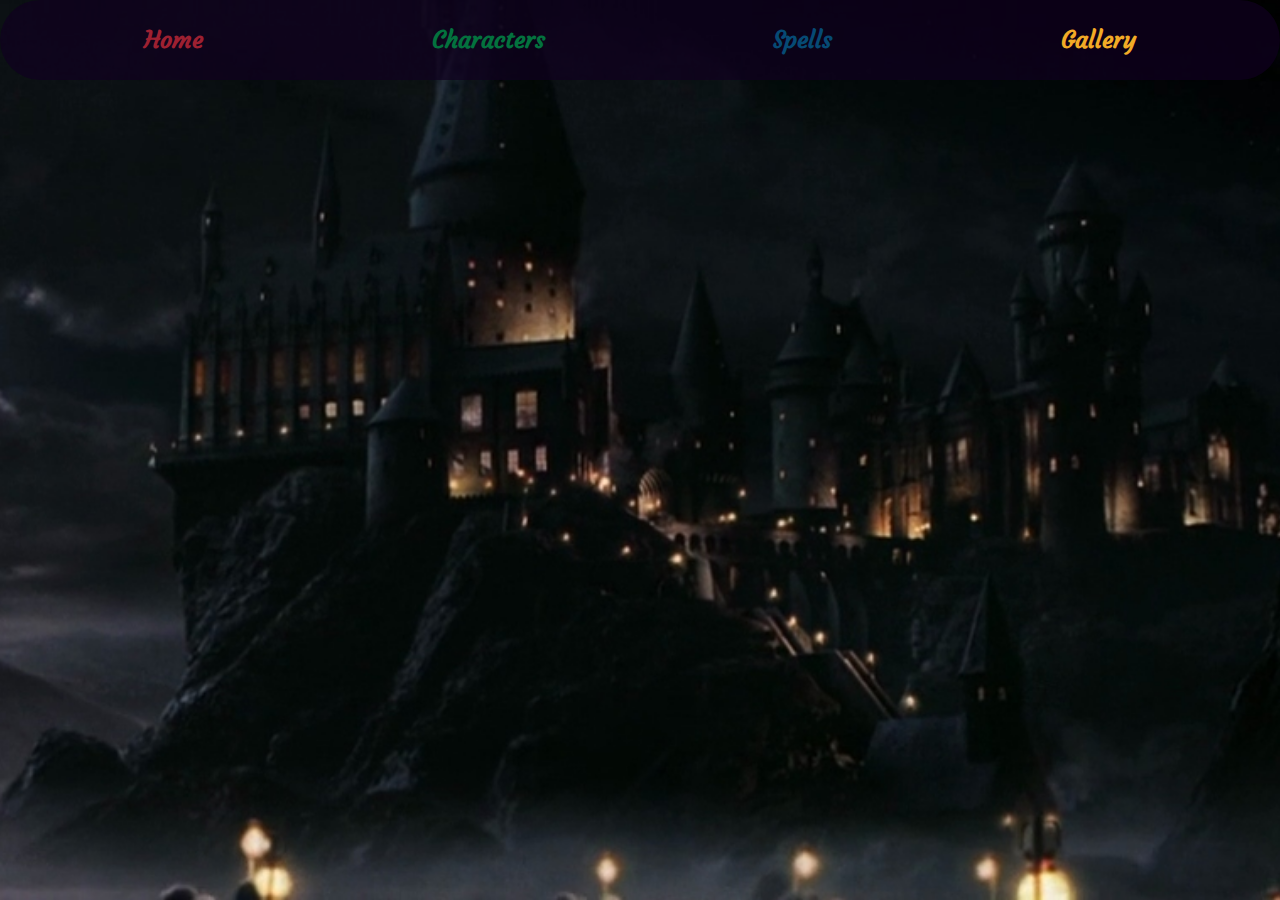
<file: pages/characters-full.html>
<!DOCTYPE html>
<html lang="en">

<head>
    <meta charset="UTF-8">
    <meta http-equiv="X-UA-Compatible" content="IE=edge">
    <meta name="viewport" content="width=device-width, initial-scale=1.0">
    <title>Characters full info</title>
    <link rel="stylesheet" href="../style.css">
</head>

<body>
    <div class="container">
        <header>
            <nav class="translucent-box">
                <div class="menu">
                    <ul id="list-menu">
                        <li><a id="home-link" href="./home.html">Home</a></li>
                        <li><a id="characters-link" href="./characters.html">Characters</a></li>
                        <li><a id="spells-link" href="./spells.html">Spells</a></li>
                        <li><a id="gallery-link" href="./gallery.html">Gallery</a></li>
                    </ul>
                </div>
            </nav>
        </header>
        <main>
            <section id="character-files">
            </section>

            <section id="spells-container" class="hidden"></section>
            <section id="character-container" class="hidden"></section>
            <select class="hidden" id="patronus-select"></select>
            <select class="hidden" id="wand-select"></select>
            <form action="" class="search-container hidden"></form>
        </main>
    </div>


    <script src="../script.js"></script>
</body>

</html>
</file>
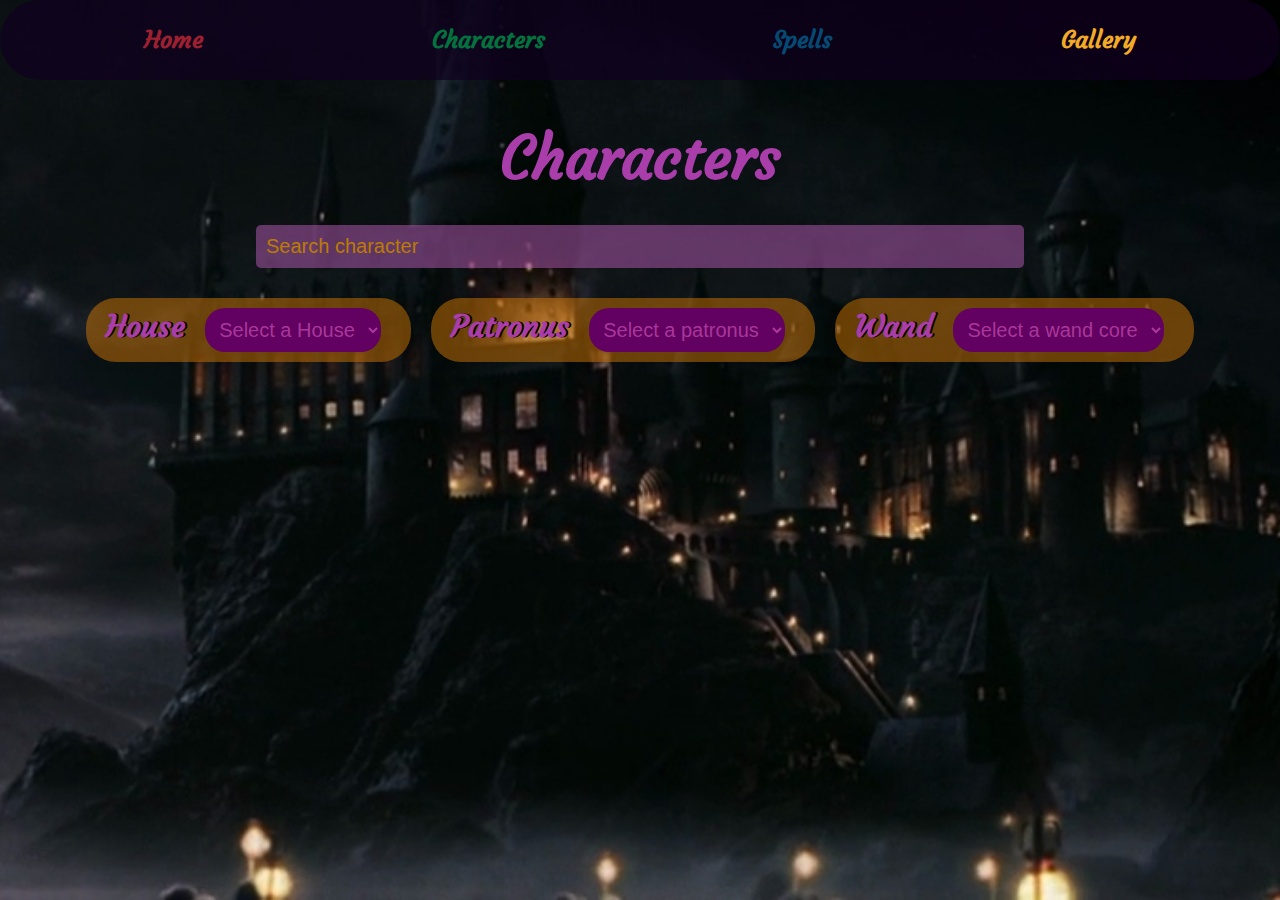
<file: pages/characters.html>
<!DOCTYPE html>
<html lang="en">

<head>
    <meta charset="UTF-8">
    <meta http-equiv="X-UA-Compatible" content="IE=edge">
    <meta name="viewport" content="width=device-width, initial-scale=1.0">
    <title>Characters</title>
    <link rel="stylesheet" href="../style.css">
</head>

<body>
    <div class="container">
        <header>
            <nav class="translucent-box">
                <div class="menu">
                    <ul id="list-menu">
                        <li><a id="home-link" href="./home.html">Home</a></li>
                        <li><a id="characters-link" href="./characters.html">Characters</a></li>
                        <li><a id="spells-link" href="./spells.html">Spells</a></li>
                        <li><a id="gallery-link" href="./gallery.html">Gallery</a></li>
                    </ul>
                </div>
            </nav>
        </header>
        <main>
            <h1>Characters</h1>
            <form class="search-container">
                <div class="seach-bar-container">
                    <input id="search-bar" type="text" placeholder="Search character">
                </div>
                <div class="all-selects">
                    <div id="house-select-container" class="select-container">
                        <label for="house-select">House</label>
                        <select name="house" id="house-select">
                            <option value="">Select a House</option>
                            <option value="Gryffindor">Gryffindor</option>
                            <option value="Slytherin">Slytherin</option>
                            <option value="Hufflepuff">Hufflepuff</option>
                            <option value="Ravenclaw">Ravenclaw</option>
                        </select>
                    </div>
                    <div id="Patronus-select-container" class="select-container">
                        <label for="patronus-select">Patronus</label>
                        <select name="patronus" id="patronus-select">
                            <option value="">Select a patronus</option>
                        </select>
                    </div>
                    <div id="wand-select-container" class="select-container">
                        <label for="wand-select">Wand</label>
                        <select name="wand" id="wand-select">
                            <option value="">Select a wand core</option>
                        </select>
                    </div>
                </div>

            </form>
            <section id="character-container">

            </section>

            <div class="hidden">
                <select name="patronus" id="patronus-select"></select>
                <select id="wand-select"></select>
                <section id="character-container"></section>
                <section id="spells-container"></section>
                <section id="character-files">
                </section>
            </div>
        </main>
    </div>

    <script src="../script.js"></script>
</body>

</html>
</file>
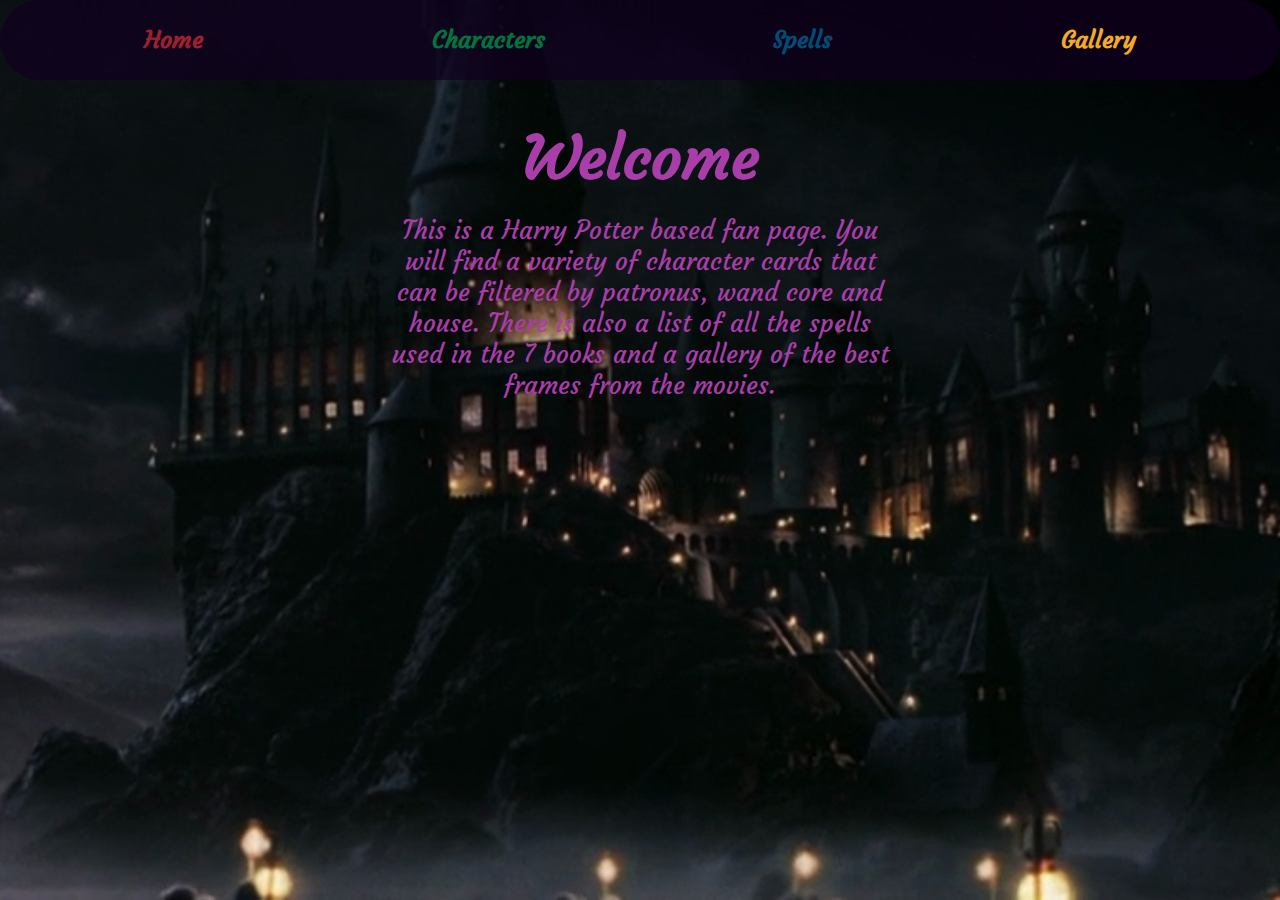
<file: pages/home.html>
<!DOCTYPE html>
<html lang="en">

<head>
    <meta charset="UTF-8">
    <meta http-equiv="X-UA-Compatible" content="IE=edge">
    <meta name="viewport" content="width=device-width, initial-scale=1.0">
    <title>Home</title>
    <link rel="stylesheet" href="../style.css">
</head>

<body>

    <div class="container">
        <header>
            <nav class="translucent-box">
                <div class="menu">
                    <ul id="list-menu">
                        <li><a id="home-link" href="./home.html">Home</a></li>
                        <li><a id="characters-link" href="./characters.html">Characters</a></li>
                        <li><a id="spells-link" href="./spells.html">Spells</a></li>
                        <li><a id="gallery-link" href="./gallery.html">Gallery</a></li>
                    </ul>
                </div>
            </nav>
        </header>
        <main>
            <h1>Welcome</h1>
            <section class="welcome">
                <p>
                    This is a Harry Potter based fan page. You will find a variety of character cards that can be
                    filtered by patronus, wand core and house. There is also a list of all the spells used in the 7
                    books and a gallery of the best frames from the movies.
                </p>
            </section>
        </main>
    </div>

    <div class="hidden">
        <select name="patronus" id="patronus-select"></select>
        <select id="wand-select"></select>
        <section id="character-container"></section>
        <section id="spells-container"></section>
        <section id="character-files">
        </section>
        <form class="search-container"></form>
    </div>
    <script src="../script.js"></script>
</body>

</html>
</file>
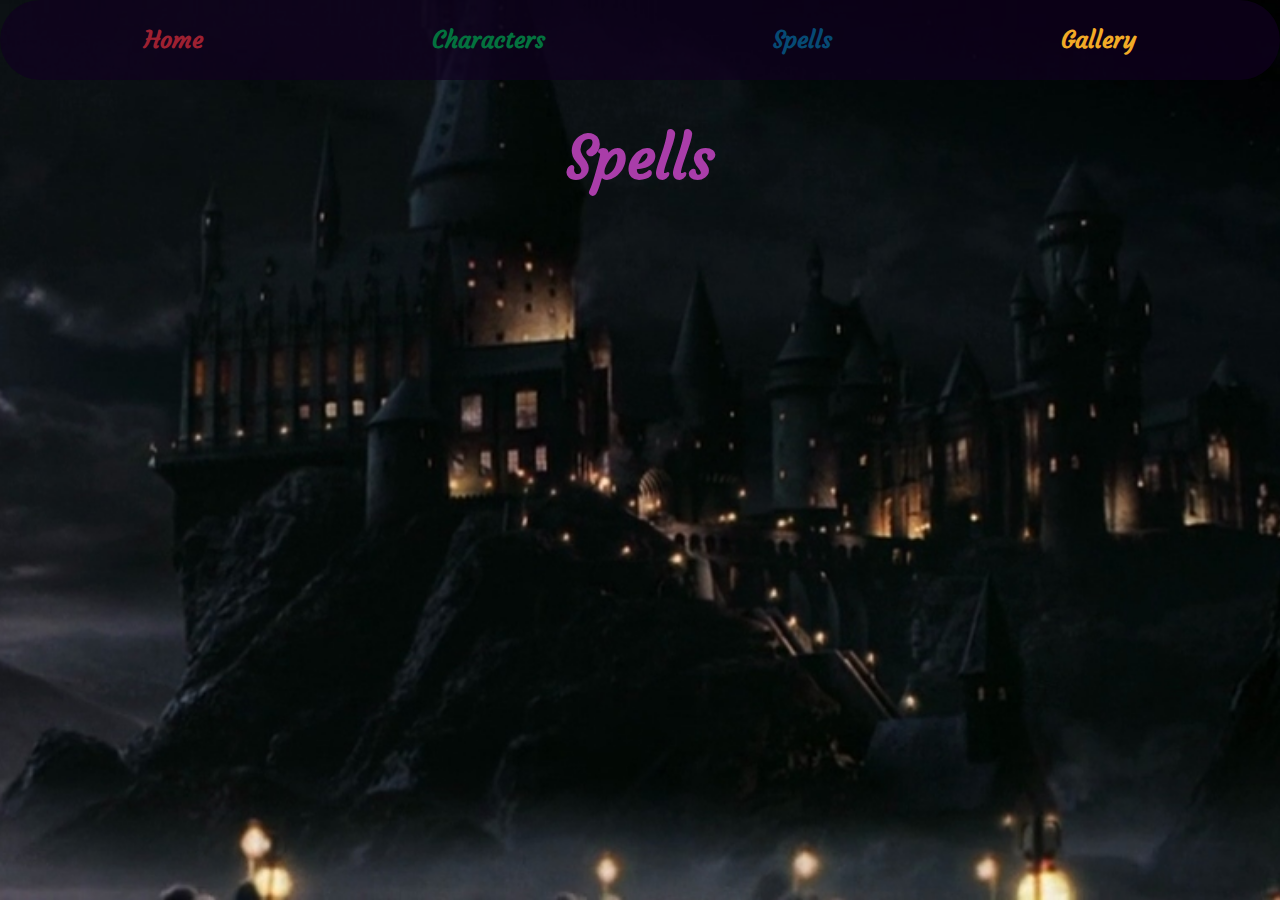
<file: pages/spells.html>
<!DOCTYPE html>
<html lang="en">

<head>
    <meta charset="UTF-8">
    <meta http-equiv="X-UA-Compatible" content="IE=edge">
    <meta name="viewport" content="width=device-width, initial-scale=1.0">
    <title>Spells</title>
    <link rel="stylesheet" href="../style.css">
</head>

<body>
    <header>
        <nav class="translucent-box">
            <div class="menu">
                <ul id="menuLista">
                    <li><a id="home-link" href="./home.html">Home</a></li>
                    <li><a id="characters-link" href="./characters.html">Characters</a></li>
                    <li><a id="spells-link" href="./spells.html">Spells</a></li>
                    <li><a id="gallery-link" href="./gallery.html">Gallery</a></li>
                </ul>
            </div>
        </nav>
    </header>
    <main>
        <h1>Spells</h1>
        <section id="spells-container">
            <!-- article por DOM -->
        </section>
    </main>
    <div class="hidden">
        <select name="patronus" id="patronus-select"></select>
        <select id="wand-select"></select>
        <section id="character-container"></section>
        <section id="spells-container"></section>
        <section id="character-files">
        </section>
        <form class="search-container"></form>
    </div>

    <script src="../script.js"></script>
</body>

</html>
</file>
<file: style.css>
@import url('https://fonts.googleapis.com/css2?family=Courgette&display=swap');

* {
    padding: 0px;
    margin: 0px;
    box-sizing: border-box;
}

:root {
    --primary-light: 270, 100%, 91%;
    --primary: 270, 100%, 50%;
    --primary-dark: 270, 100%, 6%;
    --primary-color: #620162;
    --primay-font: "Courgette";
    --basic-margin: 20px;
    --Gryfindor-color: 352, 66%, 37%;
    --Slytherin-color: 152, 95%, 23%;
    --Hufflepuff-color: 39, 89%, 55%;
    --Ravenclaw-color: 203, 90%, 24%;
}

a,
button {
    text-decoration: none;
    color: black;
    font-weight: 700;
    font-size: 24px;
    color: #fff;
    margin-top: 10px;
    background: none;
    border: none;
    cursor: pointer;
}

button {
    font-family: var(--primay-font);
}

body {
    background-color: #000;
    color: #a93da9;
    font-family: var(--primay-font);
    background-image: url("./assets/background-image.jpg");
    background-attachment: fixed;
    height: 100vh;
    width: 100vw;
    background-size: cover;
    background-position: center;
}

img {
    width: 90%;
    margin-bottom: 10px;
}

ul {
    display: flex;
    justify-content: space-around;
    list-style-type: none;
}

li {
    text-decoration: none;
}

h1 {
    text-align: center;
    padding: 40px 40px 20px;
    font-size: 60px;
}

p {
    font-size: 25px;
    margin: 50px 30px;
    max-width: 60%;
    text-align: center;
    margin: 0 30%
}

/* header */
nav {
    background-color: var(--primary-color);
    width: 100%;
    height: 70px;
    display: flex;
    align-items: center;
}

.translucent-box {
    --color: hsl(var(--primary-dark), .7);
    background-color: var(--color);
    padding: 40px 30px;
    width: 100%;
    border-radius: 60px;
}


.menu {
    width: 100%;
}


#home-link {
    color: hsl(var(--Gryfindor-color), 1)
}

#characters-link {
    color: hsl(var(--Slytherin-color), 1)
}

#spells-link {
    color: hsl(var(--Ravenclaw-color), 1)
}

#gallery-link {
    color: hsl(var(--Hufflepuff-color), 1)
}

.container {}

/*Characters*/

.search-container {
    display: flex;
    flex-direction: column;
    align-items: center;
}

input,
#search-bar {
    font-size: 1.25rem;
    padding: .5em;
    background-color: hsl(var(--primary-light), .3);
    border: none;
    outline: none;
    border-radius: .25em;
    color: white;
    font-weight: lighter;
}

.search-container div {
    margin: 10px;
}

#search-bar {
    width: 100%;
    background-color: #a253a293;
}

.search-container label {
    font-size: 30px;
    font-weight: 700;
    text-shadow: 2px 0 #010000;
}

.select-container {
    background-color: #ce760380;
    padding: 10px 10px 10px 20px;
    border-radius: 30px;
    display: flex;
    justify-content: space-between;
}

select {
    background-color: var(--primary-color);
    border: none;
    font-size: 20px;
    margin: 0px 20px;
    padding: 10px;
    border-radius: 20px;
    color: #c44caebe;
    text-align: center;
}

/*Characters cards */

#character-container {
    display: flex;
    flex-wrap: wrap;
    justify-content: center;
    gap: 7px
}

.card {
    width: 100%;
    padding: 30px;
    border: 2px solid #620162;
    border-radius: 30px;
    max-width: 270px;
    display: flex;
    flex-direction: column;
    justify-content: space-between;
    align-items: center;
    background: rgba(171, 9, 152, 0.13);
    border-radius: 16px;
    box-shadow: 0 4px 30px rgba(0, 0, 0, 0.1);
    backdrop-filter: blur(2px);
    -webkit-backdrop-filter: blur(4px);

}

.card img {
    /* ajustar imagenes para que tengan la misma altura y no sse distorsione al cambiar la anchura. buscar como recortar (crop) */
}


.Gryffindor {
    border-color: hsl(var(--Gryfindor-color), .9);
    background-color: hsl(var(--Gryfindor-color), .2);
}

.Slytherin {
    border-color: hsl(var(--Slytherin-color), .9);
    background-color: hsl(var(--Slytherin-color), .2);
}

.Hufflepuff {
    border-color: hsl(var(--Hufflepuff-color), .9);
    background-color: hsl(var(--Hufflepuff-color), .2);
}

.Ravenclaw {
    border-color: hsl(var(--Ravenclaw-color), .9);
    background-color: hsl(var(--Ravenclaw-color), .2);
}

.all-character-data {
    display: flex;
    align-items: end;
}

#character-container img {
    width: 80%;
}

.card h3 {
    font-size: 30px;
    text-align: center;
}

.neon-text {
    color: #fff;
    text-shadow:
        0 0 7px #fff,
        0 0 10px #00d28c,
        0 0 21px #00b6d2,
        0 0 42px #00b6d2,
        0 0 82px #00b6d2,
        0 0 92px #00b6d2,
        0 0 102px #00b6d2,
        0 0 151px #00b6d2;
}

.character-data {
    display: flex;
    flex-direction: column;
    margin-top: 10px;
    font-size: 20px;
}

.character-data label {
    margin-top: 5px;
}

#more-detail-label {
    margin: 20px 0px 0px 0px;
}

::placeholder {
    color: #bc7b04;
}

.hidden {
    visibility: hidden;
    display: none;
}

/* gallery  */

/* Spells */

#spells-container {
    display: flex;
    flex-wrap: wrap;
    justify-content: center;
}

.spells {
    color: #a93da9;
    transition: 1.5s;
}

.spells:hover {
    color: hsl(var(--Hufflepuff-color));
}

.spells:focus {
    color: hsl(var(--Hufflepuff-color));
}

/* characters-full */
#character-files {}

.all-data-container {
    height: 100vh;
    display: flex;
    flex-direction: row;
    align-items: center;
    justify-content: space-around;
    padding: 0px 150px;
}

.all-data-container img {
    width: 400px;
    border-radius: 40px;
}

.data-container {
    display: flex;
    flex-direction: column;
    color: white;
    font-size: 1.3em;
    background: rgba(160, 25, 238, 0.2);
    border-radius: 16px;
    box-shadow: 0 4px 30px rgba(0, 0, 0, 0.1);
    backdrop-filter: blur(5px);
    -webkit-backdrop-filter: blur(5px);
    border: 1px solid rgba(255, 255, 255, 0.3);
    padding: 30px 50px;
}

.data-container span {
    font-weight: 800;
    color: #fdd496;
}

.data-container h2 {
    margin-bottom: 30px;
    font-size: 40px;
    /*  text-: 1px solid #fdd496; */
}

.data-container label {
    display: flex;
    flex-direction: column;
    margin-bottom: 20px;

}

.wrapper {
    max-width: 80%;
    margin: auto
}

/*Gallery */



/*media queries */
@media (min-width: 1000px) {
    .search-container {
        display: flex;

        justify-content: center;
    }

    .all-selects {
        display: flex;
        flex-direction: row;
    }

    .seach-bar-container {
        width: 60%;
    }
}

@media (max-width: 420px) {


    .all-data-container {

        height: 140vh;
        display: flex;
        flex-direction: row;
        align-items: baseline;
        justify-content: center;
        padding: 0px 50px;
        align-content: stretch;
        flex-wrap: wrap;


    }

    .all-data-container img {
        margin-top: 50px;
    }
}
</file>
